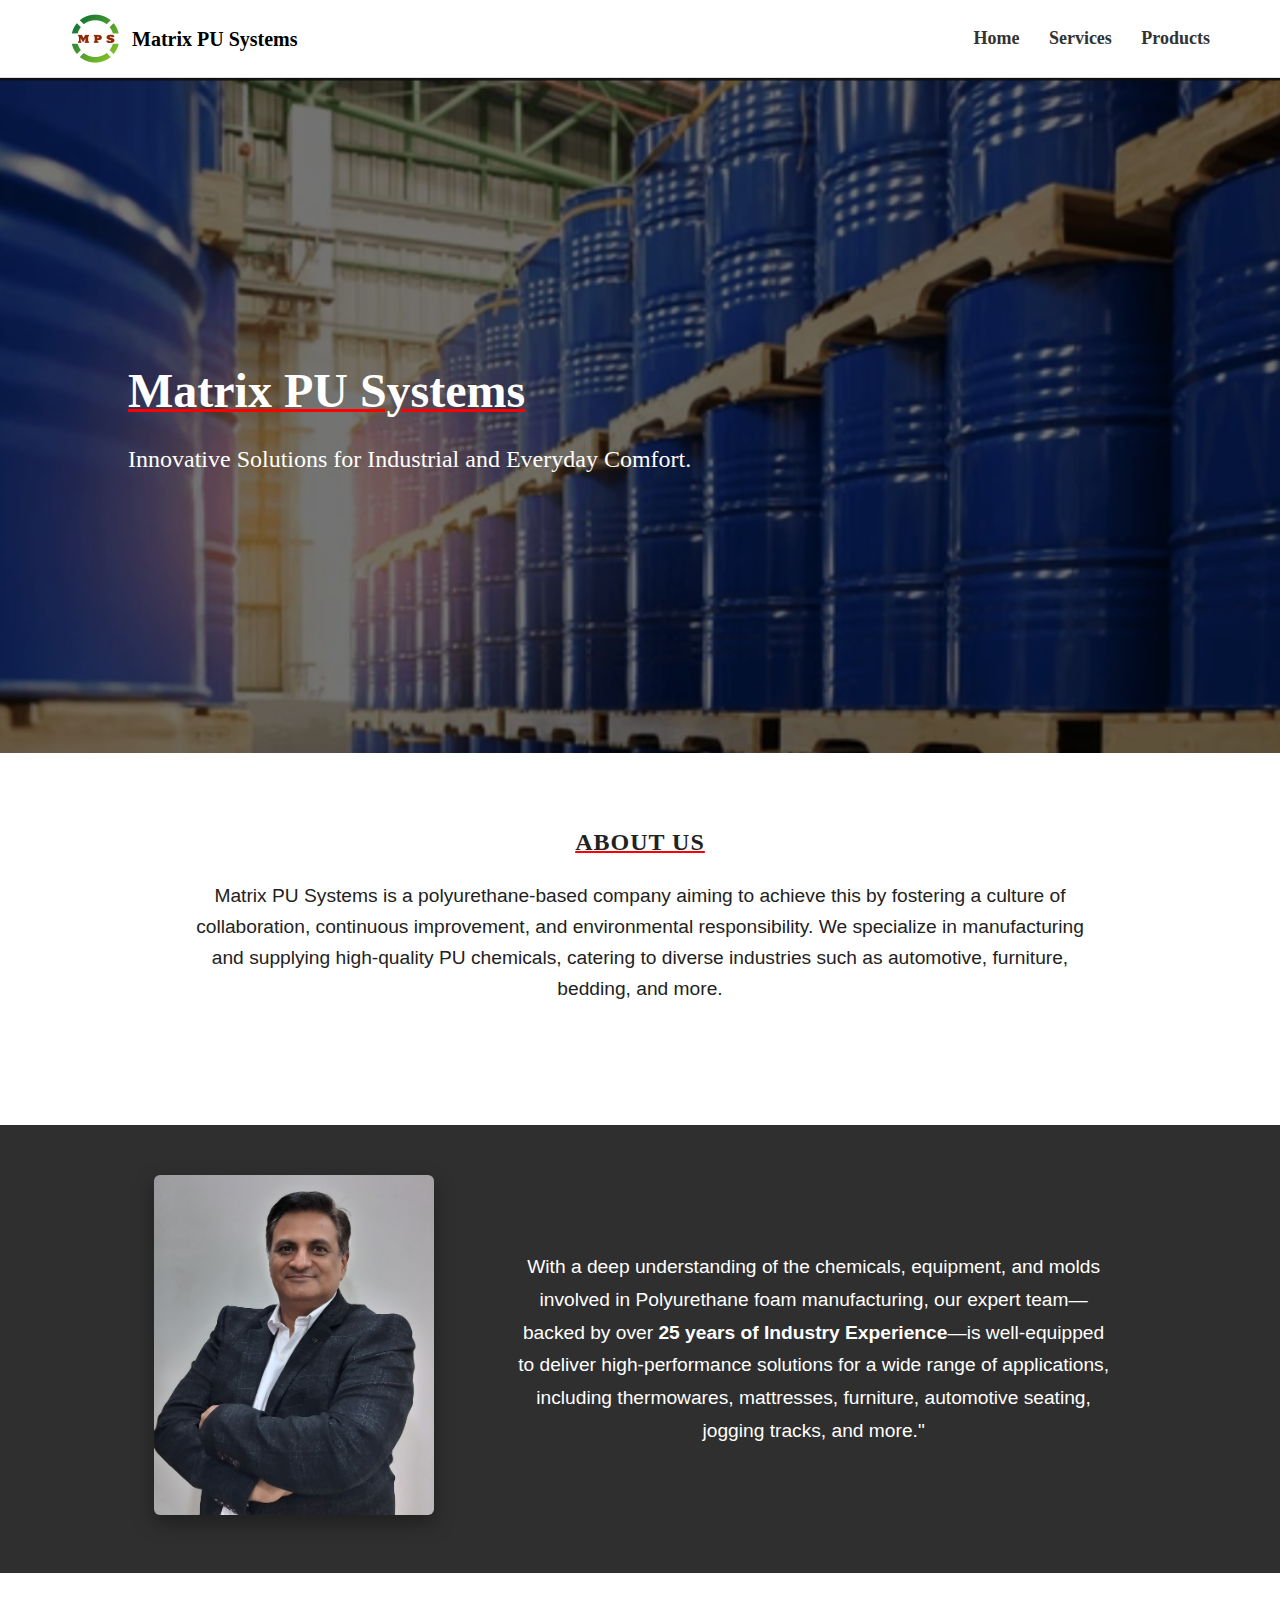
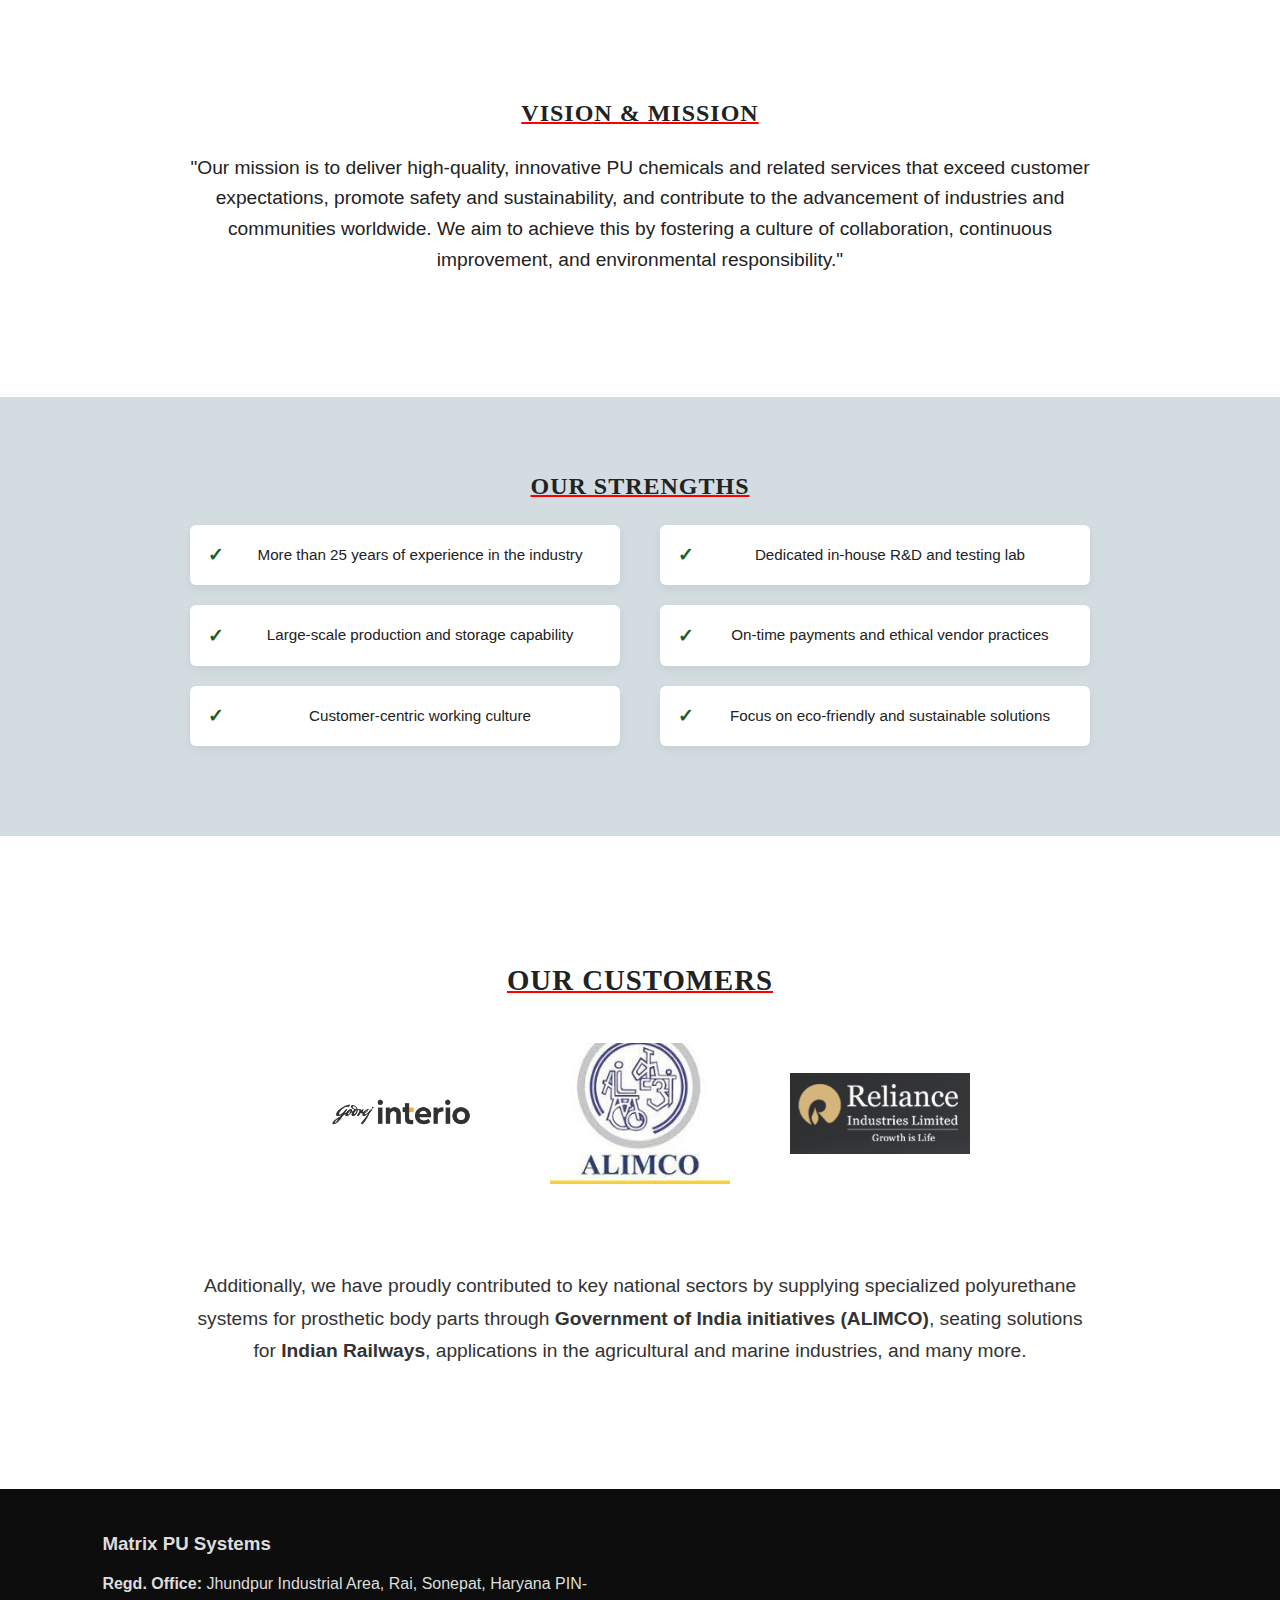
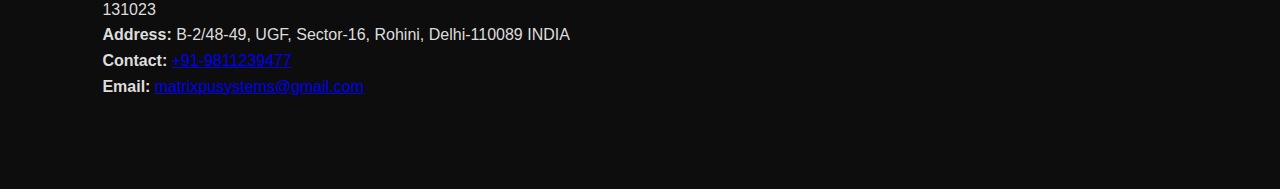
<file: index.html>
<!DOCTYPE html>
<html lang="en">
<head>
  <meta charset="UTF-8" />
  <meta name="viewport" content="width=device-width, initial-scale=1.0"/>
  <title>Matrix PU Systems</title>
  <link rel="stylesheet" href="style.css">
</head>
<body>

<!-- NAVBAR -->
<header class="navbar">
  <div class="nav-left">
    <img src="images/LOGO.png" alt="Matrix PU Systems Logo" class="logo-img">
    <span class="brand">Matrix PU Systems</span>
  </div>

  <nav class="nav-links">
    <a href="index.html">Home</a>
    <a href="services.html">Services</a>
    <a href="products.html">Products</a>
  </nav>
</header>


<!-- HERO SECTION -->
<section class="hero" id="home">
  <div class="hero-overlay">
    <h1>Matrix PU Systems</h1>
    <p>Innovative Solutions for Industrial and Everyday Comfort.</p>
  </div>
</section>

<!-- ABOUT -->
<section class="section">
  <h2>ABOUT US</h2>
  <p class="highlight">
    Matrix PU Systems is a polyurethane-based company aiming to achieve this by fostering a culture of collaboration, continuous improvement, and environmental responsibility. 
    We specialize in manufacturing and supplying high-quality PU chemicals, catering to diverse industries such as automotive, furniture, bedding, and more.
  </p>
</section>
<div class="spacer">&nbsp;&nbsp;&nbsp;&nbsp;&nbsp;<br><br></div>
<!-- DIRECTOR -->
<section class="director">
  <div class="director-img">
    <img src="images/director.jpg" alt="Director">
  </div>

  <div class="director-text">
    <p>With a deep understanding of the chemicals, equipment, and molds involved in Polyurethane foam manufacturing, our expert team—backed by over <strong>25 years of Industry Experience</strong>—is well-equipped to deliver high-performance solutions for a wide range of applications, including thermowares, mattresses, furniture, automotive seating, jogging tracks, and more." </p>
  </div>
</section>
<div class="spacer">&nbsp;&nbsp;&nbsp;&nbsp;&nbsp;<br><br></div>

<!-- VISION -->
<section class="section">
  <h2>VISION & MISSION</h2>
  <p>
    "Our mission is to deliver high-quality, innovative PU chemicals and related services that exceed customer expectations, promote safety and sustainability, and contribute to the advancement of industries and communities worldwide. We aim to achieve this by fostering a culture of collaboration, continuous improvement, and environmental responsibility." 
  </p>
</section>
<div class="spacer">&nbsp;&nbsp;&nbsp;&nbsp;&nbsp;<br><br></div>
<!-- STRENGTHS -->
<section class="section light">
  <h2>OUR STRENGTHS</h2>

  <ul class="strengths-list">
    <li>More than 25 years of experience in the industry</li>
    <li>Dedicated in-house R&D and testing lab</li>
    <li>Large-scale production and storage capability</li>
    <li>On-time payments and ethical vendor practices</li>
    <li>Customer-centric working culture</li>
    <li>Focus on eco-friendly and sustainable solutions</li>
  </ul>
  
</section>
<div class="spacer">&nbsp;&nbsp;&nbsp;&nbsp;&nbsp;<br><br></div>

<!-- CUSTOMERS -->
<section class="customers-section">
  <h2 class="section-title">OUR CUSTOMERS</h2>

  <div class="customers-logos">
    <img src="images/goodrej.png" alt="Godrej">
    <img src="images/ALIMCO.jpg" alt="ALIMCO">
    <img src="images/reliance.png" alt="Reliance Industries">
  </div>
<div class="spacer">&nbsp;&nbsp;&nbsp;&nbsp;&nbsp;<br><br></div>
  <p class="customers-text">
    Additionally, we have proudly contributed to key national sectors by supplying
    specialized polyurethane systems for prosthetic body parts through <STRONG>Government
    of India initiatives (ALIMCO)</STRONG>, seating solutions for <STRONG>Indian Railways</STRONG>, applications
    in the agricultural and marine industries, and many more.
  </p>
</section>

<div class="spacer">&nbsp;&nbsp;&nbsp;&nbsp;&nbsp;<br><br></div>
<!-- FOOTER -->
<footer>
  <div class="footer-content">
    <div>
      <h3>Matrix PU Systems</h3>
      <p>
        <strong>Regd. Office:</strong> Jhundpur Industrial Area, Rai, Sonepat, Haryana PIN-131023<br>
        <strong>Address:</strong> B-2/48-49, UGF, Sector-16, Rohini, Delhi-110089 INDIA<br>
        <strong>Contact:</strong> <a href="tel:+919811239477">+91-9811239477</a><br>
        <strong>Email:</strong> <a href="mailto:matrixpusystems@gmail.com">matrixpusystems@gmail.com</a>
      </p>
    </div>

    <iframe
      src="https://www.google.com/maps?q=Rai%20Industrial%20Area%20Sonipat&output=embed"
      loading="lazy"
      referrerpolicy="no-referrer-when-downgrade">
    </iframe>
  </div>
</footer>


</body>
</html>
</file>
<file: style.css>
/* ------------------ RESET ------------------ */
* {
  margin: 0;
  padding: 0;
  box-sizing: border-box;
}

body {
  font-family: "Segoe UI", Arial, sans-serif;
  color: #222;
  line-height: 1.6;
}

/* ------------------ NAVBAR ------------------ */
.navbar {
  display: flex;
  justify-content: space-between;
  align-items: center;
  padding: 14px 70px;
  background: #ffffff;
  border-bottom: 1px solid #e0e0e0;
  position: sticky;
  top: 0;
  z-index: 1000;
}

.nav-left {
  display: flex;
  align-items: center;
  gap: 12px;
}

.logo-img {
  width: 50px;
  height: auto;
}

.brand {
  font-size: 20px;
  font-weight: 600;
  color: #000000;
  font-family: Georgia, 'Times New Roman', Times, serif;
}

.nav-links a {
  margin-left: 25px;
  text-decoration:none;
  font-size: 18px;
  font-weight: 500;
  color: #333;
  font-family:'Times New Roman', Times, serif;
  font-weight: bold;
}

.nav-links a:hover {
  color: #1b5e20;
  
}

/* ------------------ HERO ------------------ */
.hero {
  height: 75vh;
  background: url("images/background.png") center/cover no-repeat;
  position: relative;
}

.hero-overlay {
  position: absolute;
  inset: 0;
  background: rgba(0, 0, 0, 0.55);
  display: flex;
  flex-direction: column;
  justify-content: center;
  padding-left: 10%;
  color: #fff;
}

.hero-overlay h1 {
  font-size: 3rem;
  font-family: Georgia, 'Times New Roman', Times, serif;
  text-decoration: underline solid red 3px;
}

.hero-overlay p {
  margin-top: 10px;
  font-size: 1.5rem;
  max-width: 600px;
  font-family:'Times New Roman', Times, serif;
  
}

/* ------------------ PAGE HERO ------------------ */
.para {
  text-align: center;
  padding: 30px 10%;
  font-size: 1.3rem;
  background-color: #d2dce1;
  color: #0c0c0c;
  font-style:normal;
  font-family:Georgia, 'Times New Roman', Times, serif;
}

.page-hero {
  padding: 40px 10%;
  text-align: center;
  background: linear-gradient(to right, #0f2027, #203a43);
  color: white;
  font-family: 'Times New Roman', Times, serif;
}

.page-hero h1 {
  font-size: 2.4rem;
}

/* ------------------ SECTIONS ------------------ */
.section {
  padding: 70px 12%;
  text-align: center;
  
}

.section h2 {
  margin-bottom: 20px;
  letter-spacing: 1px;
  font-family: 'Times New Roman', Times, serif;
  text-decoration: underline solid red 2px;
}

.section p {
  max-width: 900px;
  margin: auto;
  font-size: 1.2rem;
}

.light {
  background: #d2dce1;
}

/* ------------------ OUR STRENGTHS ------------------ */
.strengths-list {
  list-style: none;
  max-width: 900px;
  height: auto;
  margin: 20px auto;
  padding: 0;
  display: grid;
  grid-template-columns: 1fr 1fr;
  gap: 20px 40px;
  
}

.strengths-list li {
  background: #ffffff;
  padding: 18px 22px 18px 52px;
  border-radius: 6px;
  position: relative;
  font-size: 0.95rem;
  line-height: 1.6;
  box-shadow: 0 4px 10px rgba(0,0,0,0.06);
  transition: transform 0.2s ease, box-shadow 0.2s ease;
}

/* Green check icon */
.strengths-list li::before {
  content: "✓";
  position: absolute;
  left: 18px;
  top: 50%;
  transform: translateY(-50%);
  color: #1b5e20;
  font-size: 1.2rem;
  font-weight: bold;
}

.strengths-list li:hover {
  transform: translateY(-4px);
  box-shadow: 0 8px 20px rgba(0,0,0,0.12);
}

/* ------------------ RESPONSIVE ------------------ */
@media (max-width: 768px) {
  .strengths-list {
    grid-template-columns: 1fr;
  }

  .strengths-list li {
    padding-left: 46px;
  }
}
/* ------------------ OUR CUSTOMERS ------------------ */
.customers-section {
  padding: 70px 12%;
  text-align: center;
}

.section-title {
  font-size: 1.8rem;
  margin-bottom: 40px;
  letter-spacing: 1px;
  font-family: 'Times New Roman', Times, serif;
  text-decoration: underline solid red 2px;
}

/* LOGO CONTAINER */
.customers-logos {
  display: flex;
  justify-content: center;
  align-items: center;
  gap: 60px;
  margin-bottom: 35px;
  flex-wrap: wrap;
}

/* LOGO IMAGES */
.customers-logos img {
  max-width: 180px;     /* controls size */
  max-height: 180px;     /* keeps logos uniform */
  width: auto;
  height: auto;
  object-fit:contain;
  opacity: 0.85;
  transition: all 0.3s ease;
}

/* HOVER EFFECT */
.customers-logos img:hover {
  filter: grayscale(0%);
  opacity: 1;
  transform: scale(1.05);
}

/* DESCRIPTION TEXT */
.customers-text {
  max-width: 900px;
  margin: auto;
  font-size: 01.2rem;
  line-height: 1.7;
  color: #333;
  
}

/* ------------------ RESPONSIVE ------------------ */
@media (max-width: 768px) {
  .customers-section {
    padding: 50px 8%;
  }

  .customers-logos {
    gap: 30px;
  }

  .customers-logos img {
    max-width: 140px;
    max-height: 60px;
  }
}

/* ------------------ DIRECTOR SECTION ------------------ */
.director {
  display: flex;
  align-items: center;
  gap: 80px;
  padding: 50px 12%;
  background: #2f2f2f;
  color: #ffffff;
}

.director-img {
  flex-shrink: 0;
}

.director-img img {
  width: 280px;
  height: 340px;
  object-fit: cover;
  border-radius: 6px;
  box-shadow: 0 8px 20px rgba(0,0,0,0.35);
}

/* text */
.director-text {
  max-width: 600px;
  font-size: 1.2rem;
  line-height: 1.7;
  font-family: 'Segoe UI', Tahoma, Geneva, Verdana, sans-serif;
  text-align: center;
}

/* ------------------ SERVICES ------------------ */
.service {
  display: flex;
  align-items: center;
  gap: 120px;
  padding: 50px 10%;
  background-color: #d2dce1;
}

.service.dark {
  background: #2f2f2f;
  color: #fff;
}

.service-text h2 {
  margin-bottom: 15px;
  color: #154919;
  font-family: 'Times New Roman', Times, serif;
}

.service.dark .service-text h2 {
  color: #6bb56b;
}

.service-text ul {
  margin-left: 18px;
  font-family:'Segoe UI', Tahoma, Geneva, Verdana, sans-serif;
  font-weight: 600;
}

.service-text li {
  margin-bottom: 20px;
}

.explore {
  text-align: center;
  font-size: 1.4rem;
  margin-bottom: 30px;
  font-family:'Times New Roman', Times, serif;
  font-weight: bold;
}
/* ------------------ CAROUSEL ------------------ */
.carousel {
  width: 350px;
  height: 350px;
  position: relative;
}

.carousel img {
  width: 100%;
  height: 100%;
  object-fit: cover;
  display: none;
  border-radius: 2px;
  
}

.carousel img.active {
  display: block;
}

/* ------------------ PRODUCTS TABLE ------------------ */
.product-table {
  width: 75%;
  margin: auto;
  border-collapse: collapse;
}

.product-table th {
  background: #1b5e20;
  color: white;
}

.product-table th,
.product-table td {
  border: 1px solid #333;
  padding: 12px;
  text-align: left;
}

/* ------------------ FOOTER ------------------ */
footer {
  background: #0d0d0d;
  color: #ddd;
  padding: 40px 8%;
}

.footer-content {
  display: grid;
  grid-template-columns: 1fr 1fr;
  gap: 40px;
}

footer h3 {
  margin-bottom: 12px;
}

footer iframe {
  width: 100%;
  height: 220px;
  border: none;
}

/* ------------------ RESPONSIVE ------------------ */
@media (max-width: 900px) {
  .service {
    flex-direction: column;
    text-align: center;
  }

  .carousel {
    width: 100%;
    max-width: 350px;
  }

  .navbar {
    padding: 14px 20px;
  }

  .nav-links a {
    margin-left: 15px;
  }

  .footer-content {
    grid-template-columns: 1fr;
  }
.spacer {
    color: solid white;
    border: 1px solid red;
    height: 30px; 
  }

}
</file>
